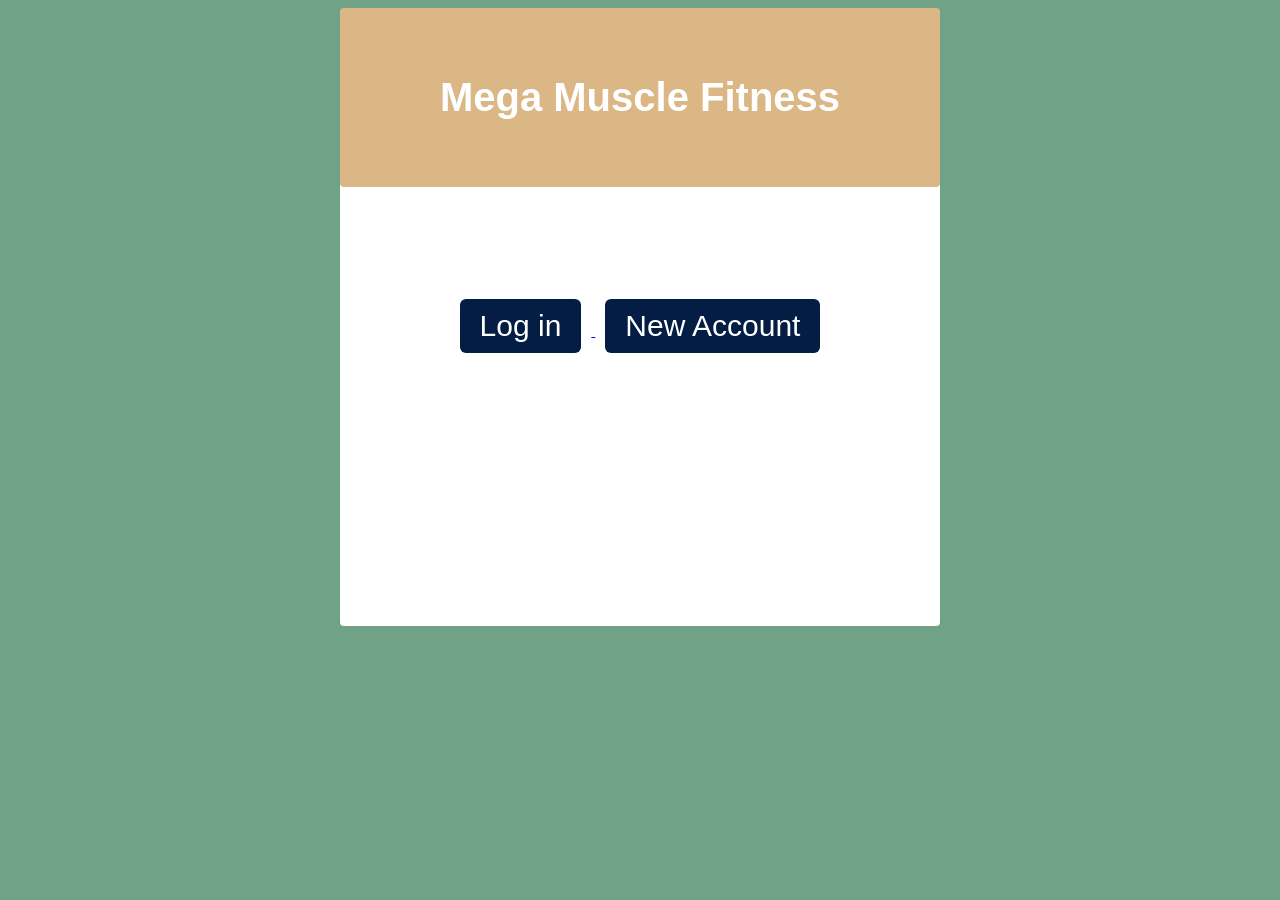
<file: REST Client/app/index.html>
<!doctype html>

<html>
	<head>
		<meta charset="utf-8">
		<link rel="stylesheet" href="style.css">
		<title>Mega Muscle Fitness</title>
	</head>


	<body>
	
	<br>
	<div class="container">
		<div class="header">
			<h1> Mega Muscle Fitness</h1>
		</div>
		<div class="child">
			<a href='/LogIn.html'>
				<button>
					Log in
				</button>
			</a>
	
			<a href='/SignUp.html' >
				<button>
					New Account
				</button></a>
		</div>
		
	</div>
		
	</body>
</html>
</file>
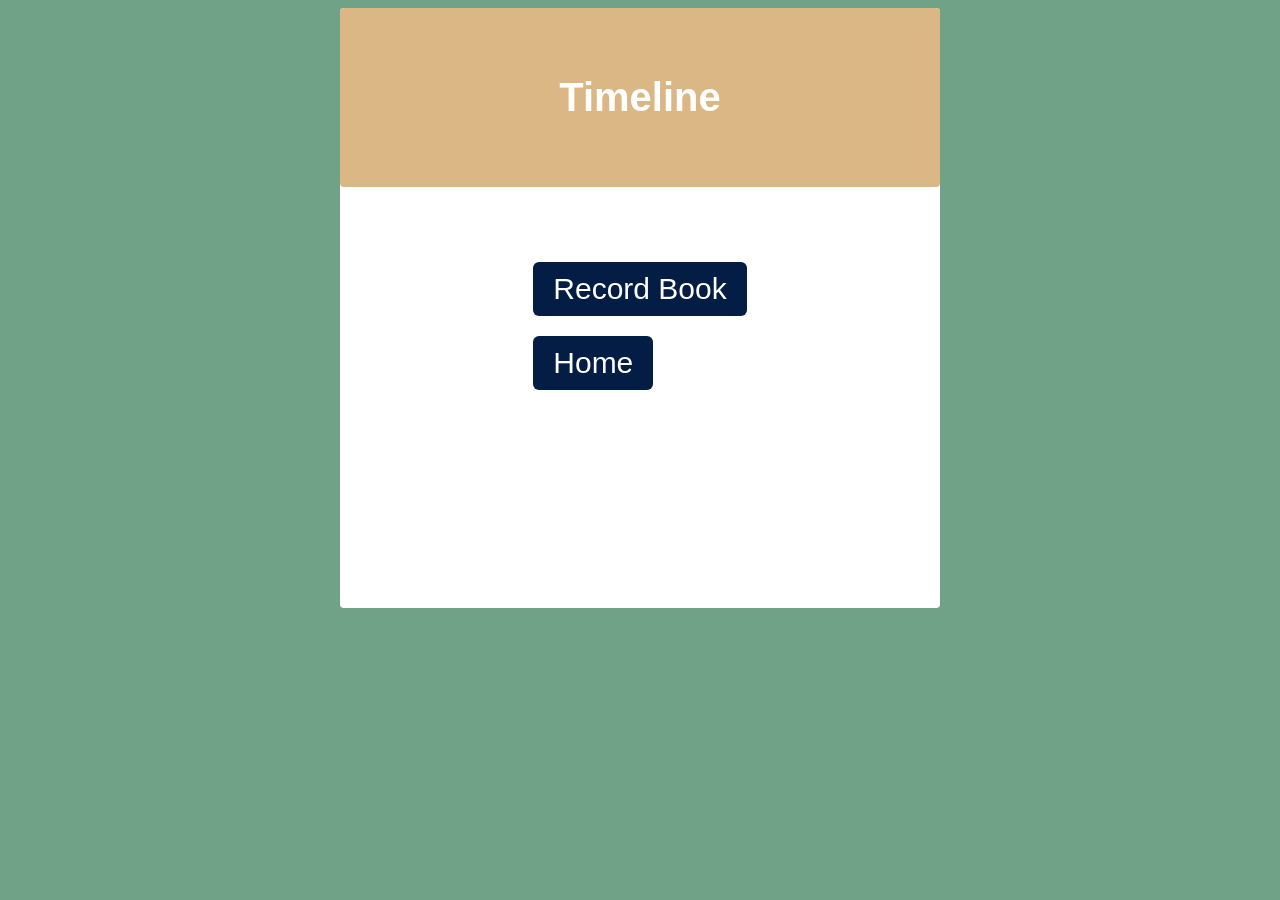
<file: REST Client/app/CurrentGoals_timeline.html>
<!doctype html>
<html>
	<head>
		<meta charset="utf-8">
		<link rel="stylesheet" href="style.css">
		<title>Mega Muscle Fitness</title>
	</head>
	<body>
	
	<body>
		<div class="container">
			<div class="header">
				<h1> Timeline </h1>
			</div>
			<div>
				<br>
				<br>
				<a href='/CurrentGoals_recordbook.html'><button id='loggingIN'>Record Book</button></a>
				<br>
				<a href='/Home.html'><button id='loggingIN'>Home</button></a>
			</div>

		</div>
	</body>
</html>
</file>
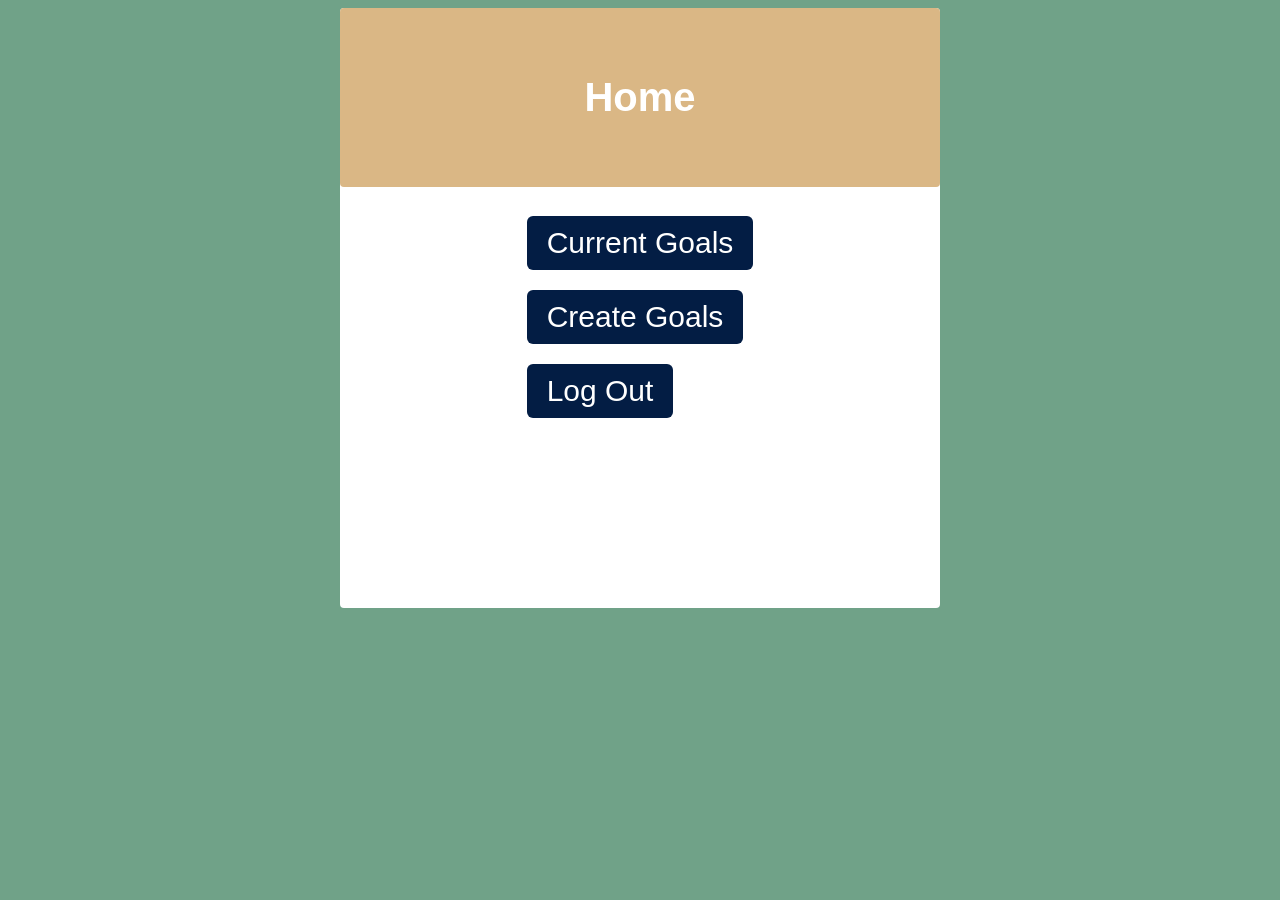
<file: REST Client/app/Home.html>
<!doctype html>
<html>
	<head>
		<meta charset="utf-8">
		<link rel="stylesheet" href="style.css">
		<title>Mega Muscle Fitness</title>
	</head>
	<body>
		
	<body>
		<div class="container">
			<div class="header">
				<h1> Home </h1>
			</div>
			<div class="child">
				<br>
				<a href='/CurrentGoals_recordbook.html'><button id='loggingIN' >Current Goals</button></a>
				<br>
				<a href='/CreateGoals.html'><button id='loggingIN'>Create Goals</button></a>
				<br>
				<a href='/index.html'><button id='loggingIN'>Log Out</button></a>
			</div>
			
		</div>
		
	</body>
</html>
</file>
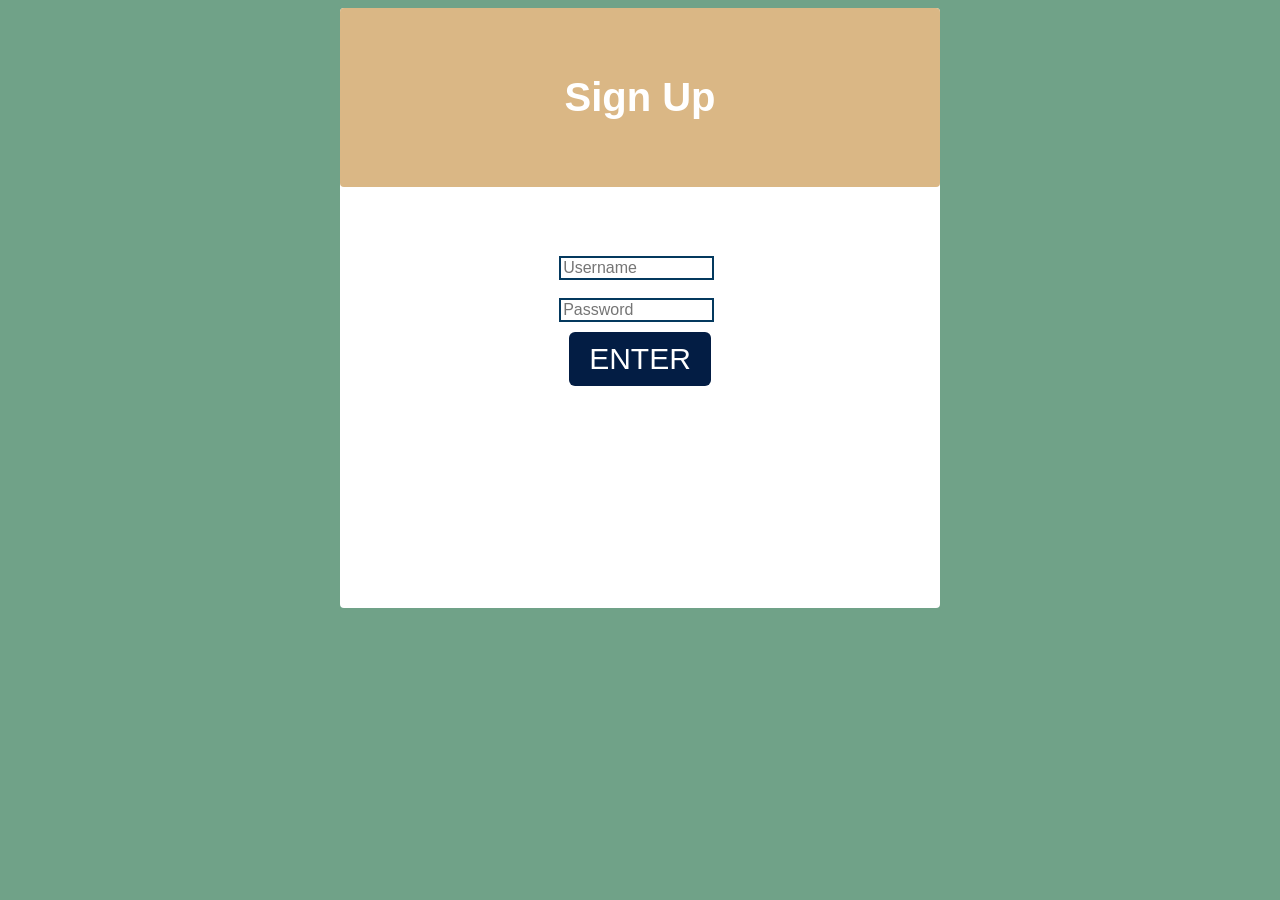
<file: REST Client/app/SignUp.html>
<!doctype html>
<html>
	<head>
		<meta charset="utf-8">
		<link rel="stylesheet" href="style.css">
		<title>Mega Muscle Fitness</title>
	</head>
	<body>
		<div class="container">
			<div class="header">
				<h1> Sign Up </h1>
			</div>
	
			<div class="child">
			<br>
			<br>
			<input id='newUsername' type='text' class="userinput" placeholder="Username">
			<br>
			<br>
			<input id='newPassword' type='password'class="userinput" placeholder="Password">
			<br>
				
			<a href='/Home.html'>	<button id='newAccount'>ENTER</button></a>
			</div>
		</div>
	
	</body>
</html>
</file>
<file: REST Client/app/style.css>
.container{
width: 600px;  
height: 600px;  
display: grid;  
background-color: white;
place-items: center;
margin: auto;
border-radius: 4px;
}

.goalcreate{
    width: 600px;  
height: 1100px;  
display: grid;  
background-color: white;
place-items: center;
margin: auto;
border-radius: 4px;
}

.child{
    position: absolute;
    align-content: center;
    justify-content: center;
}
body{
    background-color: #70A288;
}

.header {
    width: 480px;
    font-family: Arial, Helvetica, sans-serif;
    padding-top: 40px;
    padding-bottom: 40px;
    padding-left: 60px;
    padding-right: 60px;
    text-align: center;
    background: #DAB785;
    color: white;
    font-size: 20px;
    position: absolute;
    top: 8px;
    border-radius: 4px;
  }

button{
    font-family: Arial;
    font-size: 30px;
    background-color: #031D44;
    color: white;
    border: none;
    padding-top: 10px;
    padding-bottom: 10px;
    padding-left: 20px;
    padding-right: 20px;
    border-radius: 6px;
    cursor: pointer;
    transition: opacity 0.2s;
    margin-top: 10px;
    margin-bottom: 10px;
    margin-left: 10px;
    margin-right: 10px;
    text-align: center;
}

button:hover{
    opacity: 0.8;
  
}
.userinput{
    width: 155px;
    box-sizing: border-box;
    border: 2px solid #04395E;
    
    font-size: 16px;
 
    
}


.inputlbl{
    font-family: Arial;
    background-color: #031D44;
    color: white;
    border: none;
    padding-top: 10px;
    padding-bottom: 10px;
    padding-left: 20px;
    padding-right: 20px;
    border-radius: 6px;
    transition: opacity 0.2s;
    margin-top: px;
    margin-bottom: 10px;
    margin-left: 10px;
    margin-right: 10px;
}

.titlelbl{
    background-color: rgb(54, 34, 235);
    color: white;
    border: none;
    padding-top: 10px;
    padding-bottom: 10px;
    padding-left: 20px;
    padding-right: 20px;
    border-radius: 6px;
    cursor: pointer;
    transition: opacity 0.2s;
    margin-top: 10px;
    margin-bottom: 10px;
    margin-left: 10px;
    margin-right: 10px;
}
</file>
